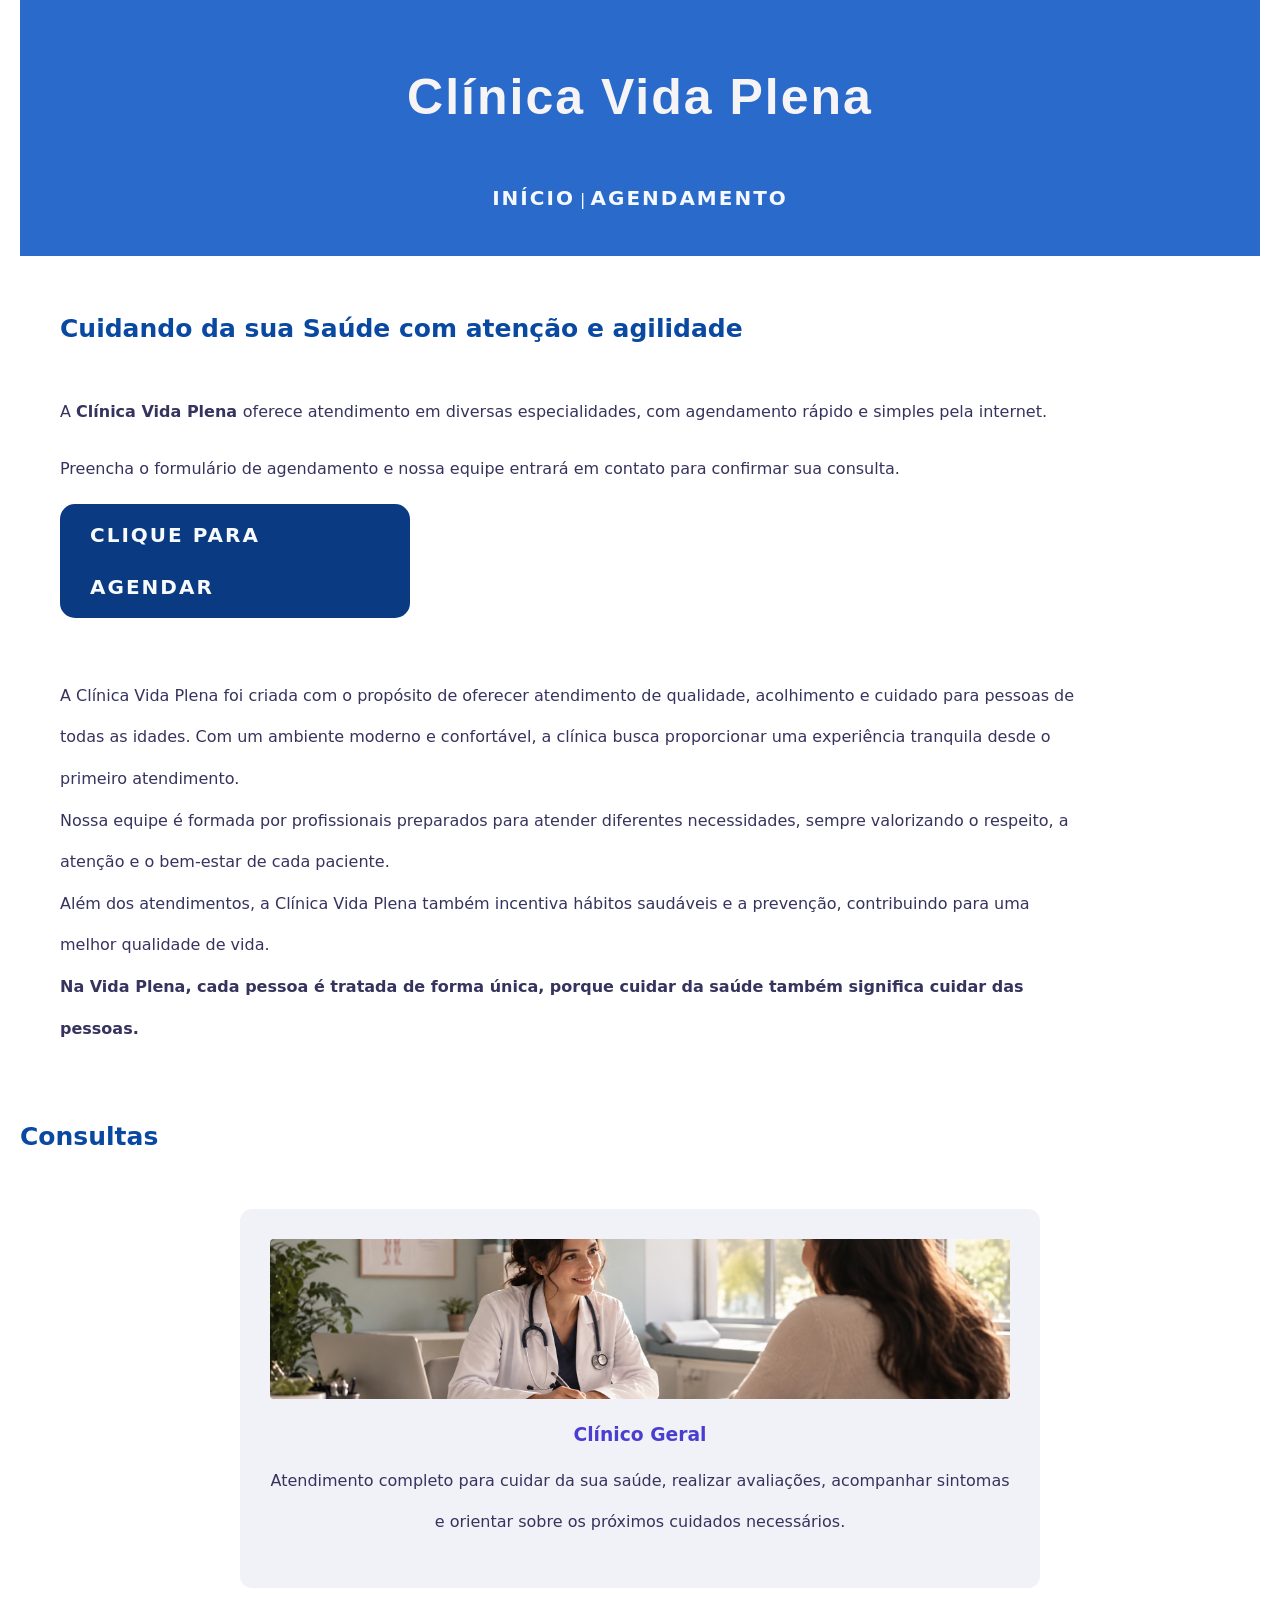
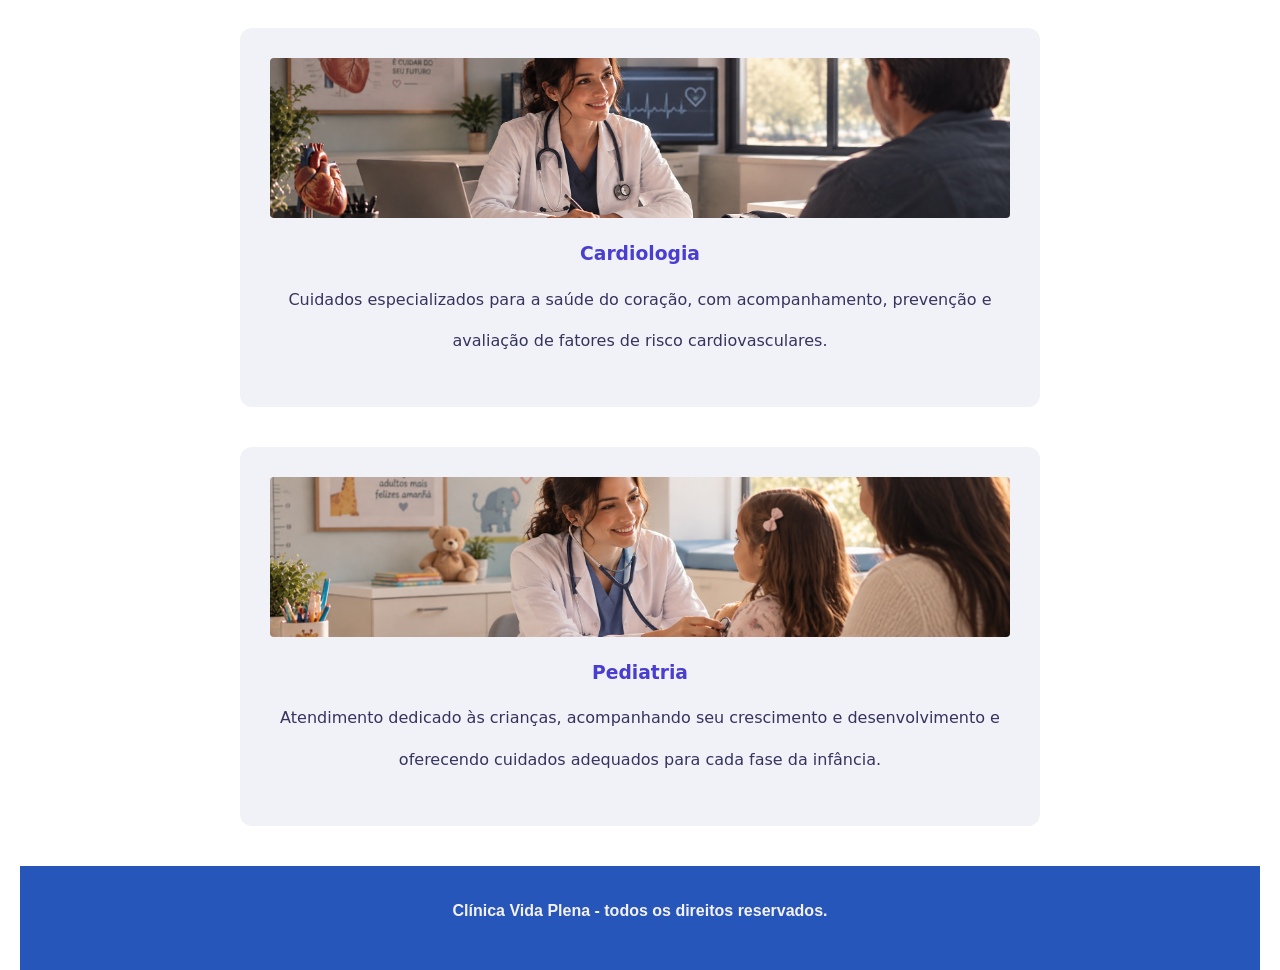
<file: index.html>
<!DOCTYPE html>
<html lang="pt-BR">
<head>
    <meta charset="UTF-8">
    <meta name="viewport" content="width=device-width, initial-scale=1.0">
    <title>Clínica Vida Plena</title>

    <link rel="stylesheet" href="style.css">
</head>
<body>
    <header>
        <h1>Clínica Vida Plena</h1>
        <nav>
            <a href="index.html">Início</a> |
            <a href="agendamento.html">Agendamento</a>
        </nav>
    </header>

    <main>
        <h2>Cuidando da sua Saúde com atenção e agilidade</h2>
        
        <p>
            A <strong>Clínica Vida Plena </strong>oferece atendimento em diversas especialidades, com agendamento rápido e simples pela internet.
        </p>

        <p>
            Preencha o formulário de agendamento e nossa equipe entrará em contato para confirmar sua consulta.
            <nav class="nav-agendamento">
                <a href="agendamento.html">Clique para Agendar</a>
            </nav>
        </p>

        <p>
            <br>
            A Clínica Vida Plena foi criada com o propósito de oferecer atendimento de qualidade, acolhimento e cuidado para pessoas de todas as idades. Com um ambiente moderno e confortável, a clínica busca proporcionar uma experiência tranquila desde o primeiro atendimento. <br>
            Nossa equipe é formada por profissionais preparados para atender diferentes necessidades, sempre valorizando o respeito, a atenção e o bem-estar de cada paciente. <br>Além dos atendimentos, a Clínica Vida Plena também incentiva hábitos saudáveis e a prevenção, contribuindo para uma melhor qualidade de vida. <br> <strong>Na Vida Plena, cada pessoa é tratada de forma única, porque cuidar da saúde também significa cuidar das pessoas.</strong>
        </p>
    </main>

     <section id="consultas">
            <h2>Consultas</h2>
            <article class="card">
                <div class="foto" id="foto-clinicogeral"></div>
                <h3 class="clinico-geral">Clínico Geral</h3>
                <p>Atendimento completo para cuidar da sua saúde, realizar avaliações, acompanhar sintomas e orientar sobre os próximos cuidados necessários.</p>
            </article>
            <article class="card">
                <div class="foto" id="foto-cardiologia"></div>
                <h3 class="cardiologia">Cardiologia</h3>
                <p>Cuidados especializados para a saúde do coração, com acompanhamento, prevenção e avaliação de fatores de risco cardiovasculares.</p>
            </article>
            <article class="card">
                <div class="foto" id="foto-pediatria"></div>
                <h3 class="pediatria">Pediatria</h3>
                <p>Atendimento dedicado às crianças, acompanhando seu crescimento e desenvolvimento e oferecendo cuidados adequados para cada fase da infância.</p>
            </article>
        </section>

    <footer>
        <p>
            Clínica Vida Plena - todos os direitos reservados.
        </p>
    </footer>
    
</body>
</html>
</file>
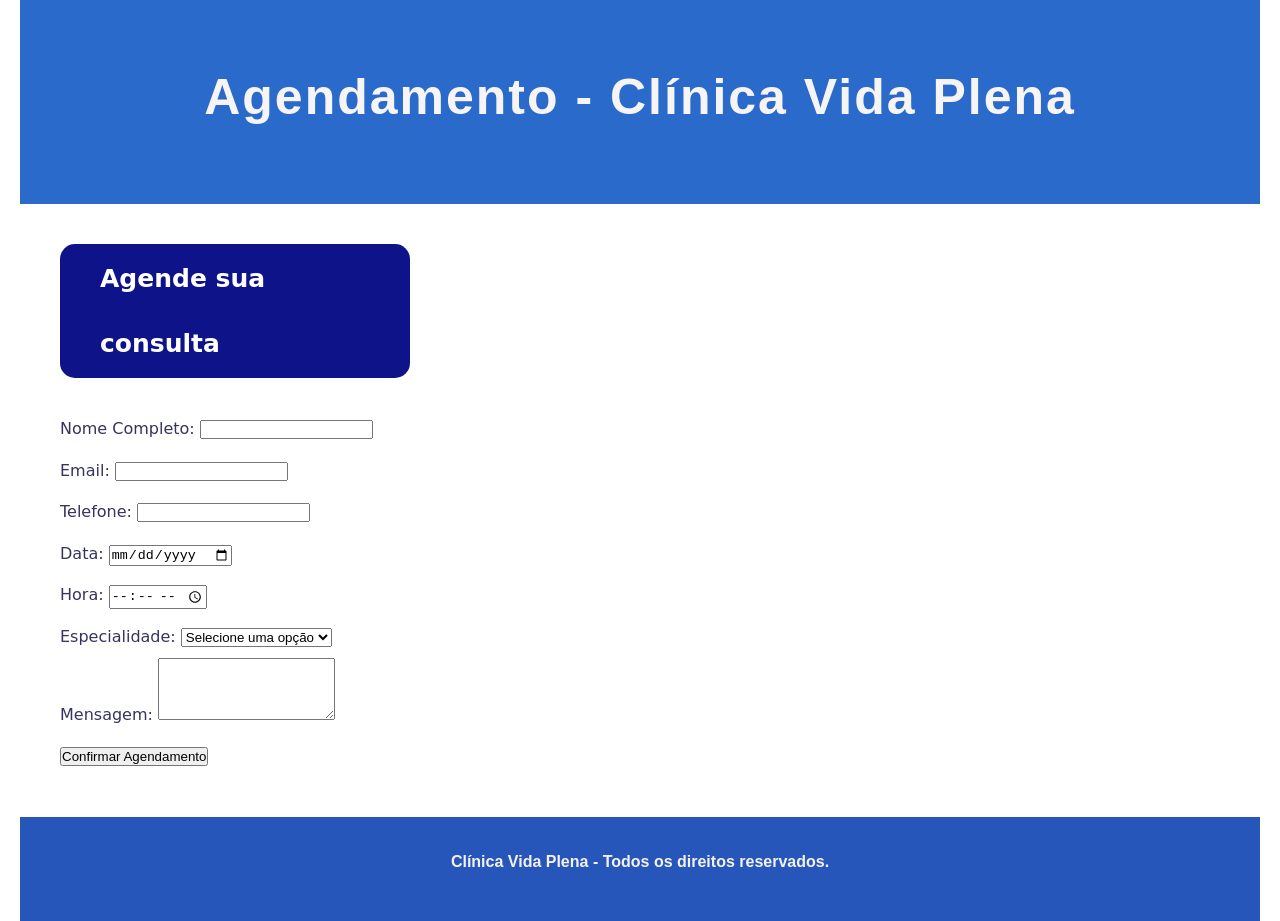
<file: agendamento.html>
<!DOCTYPE html>
<html lang="pt-BR">
<head>
    <meta charset="UTF-8">
    <meta name="viewport" content="width=device-width, initial-scale=1.0">
    <title>Agendamento - Clínica Vida Plena</title>

    <link rel="stylesheet" href="style.css">
</head>
<body>
    <header>
        <h1>Agendamento - Clínica Vida Plena</h1>
        <nav>
            <a href="index.html"></a>
            <a href="agendamento.html"></a>
        </nav>
    </header>

    <main>
        <h2 class="sua-consulta">Agende sua consulta</h2>
        <form action="#" method="post">
            <label for="nome">Nome Completo:</label>
                <input type="text" name="nome" id="nome" required>
                <br>
                <label for="email">Email:</label>
                <input type="email" name="email" id="email">
                <br>
                <label for="telefone">Telefone:</label> <input type="tel" name="telefone" id="telefone" required inputmode="numeric" maxlength="15" pattern="(?:\(?[1-9]{2}\)?\s?)?(?:9\d{4}|\d{4})-?\d{4}" title="Digite com DDD. EX: (17) 98765-4321 ou 1798654321">
                <br>
                <label for="data">Data:</label>
                <input type="date" name="data" id="data" required>
                <br>
                <label for="hora">Hora:</label>
                <input type="time" name="hora" id="hora" required>
                <br>
                <label for="especialidade">Especialidade:</label>
                <select name="especialidade" id="especialidade">
                    <option value="">Selecione uma opção</option>
                    <option value="Clinico-geral">Clínico-geral</option>
                    <option value="Cardiologia">Cardiologia</option>
                    <option value="Dermatologia">Dermatologia</option>
                    <option value="Pediatria">Pediatria</option>
                    <option value="Fisioterapia">Fisioterapia</option>
                </select>
                <br>
                <label for="mensagem">Mensagem:</label>
                <textarea name="mensagem" id="mensagem" rows="4"></textarea>
                <br>
                <button type="submit">Confirmar Agendamento</button>
        </form>
    </main>

    <footer>
        <p>
            Clínica Vida Plena - Todos os direitos reservados.
        </p>
    </footer>
    
</body>
</html>
</file>
<file: style.css>
* {
    margin: 0;
    padding: 0;
    box-sizing: border-box;
}

/* Seletor de tag*/

body {
    font-family: system-ui, -apple-system, BlinkMacSystemFont, 'Segoe UI', Roboto, Oxygen, Ubuntu, Cantarell, 'Open Sans', 'Helvetica Neue', sans-serif;
    color: rgb(54, 51, 94);
    line-height: 2.6;
    margin-right: 20px;
    margin-left: 20px;
}

h1 {
    font-size: 40px;
    margin-bottom: 10px;
}

h2 {
    font-size: 25px;
    margin-bottom: 30px;
    color: rgb(9, 73, 162);
    font-family: system-ui, -apple-system, BlinkMacSystemFont, 'Segoe UI', Roboto, Oxygen, Ubuntu, Cantarell, 'Open Sans', 'Helvetica Neue', sans-serif;
    font-weight: 700;

}

p {
    margin-bottom: 15px;
}

nav {
    font-weight: 300;
}

.nav-agendamento a {
    color: rgb(248, 251, 254);
}

.nav-agendamento  {
    background-color: rgb(10, 58, 130);
    max-width: 350px;
    padding: 5px 30px;
    border-radius: 15px;
}

a {
    text-decoration: none;
    color: rgb(244, 248, 255);
    font-family: system-ui, -apple-system, BlinkMacSystemFont, 'Segoe UI', Roboto, Oxygen, Ubuntu, Cantarell, 'Open Sans', 'Helvetica Neue', sans-serif;
    font-weight: 700;
    font-size: 20px;
    text-transform: uppercase;
    letter-spacing: 2px;
}

/*Cabeçalho*/
header {
    background-color: rgb(42, 106, 202);
    color: rgb(255, 255, 255);
    padding: 32px 16px;
    text-align: center;
}

header h1 {
    color:rgb(247, 244, 246);
    letter-spacing: 2px;
    font-family: Impact, Haettenschweiler, 'Arial Narrow Bold', sans-serif;
    font-size: 50px;
}

/*Corpo geral*/
.sua-consulta {
    background-color: rgb(15, 19, 138);
    max-width: 350px;
    padding: 2px 40px;
    border-radius: 15px;
}

.sua-consulta {
    color: rgb(255, 255, 255);
}

.clinico-geral {
    color: rgb(74, 62, 208);
    font-weight: 800;
}

.cardiologia {
    color: rgb(74, 62, 208);
    font-weight: 800;
}

.pediatria {
    color: rgb(74, 62, 208);
    font-weight: 800;
}

main {
    max-width: 1100px;
    margin: 0px;
    padding: 40px;
}

footer {
    background-color: rgb(39, 86, 186);
    color: rgb(244, 241, 243);
    text-align: center;
    padding: 24px 30px;
    font-family: Arial, Helvetica, sans-serif;
    font-weight: 600;
}

/* Seletor de classe e ID*/
.card {
    background-color: #f1f2f8;
    padding: 30px;
    margin: 40px auto;
    max-width: 800px;
    border-radius: 12px;
    text-align: center;
}

.foto {
    background-color: rgb(249, 249, 249);
    background-size: cover;
    background-position: center;
    height: 160px;
    border-radius: 4px;
    margin-bottom: 12px;
}

#foto-clinicogeral {
    background-image: url("Imagem clinico geral.png");
}

#foto-cardiologia {
    background-image: url("Imagem cardiologia.png");
}

#foto-pediatria {
    background-image: url("Imagem\ pediatriaa.png");
}

/* Seletor compartilhado */
h1, h2, h3 {
    font-family: system-ui, -apple-system, BlinkMacSystemFont, 'Segoe UI', Roboto, Oxygen, Ubuntu, Cantarell, 'Open Sans', 'Helvetica Neue', sans-serif;
    color:rgb(9, 73, 162); 
}
</file>
